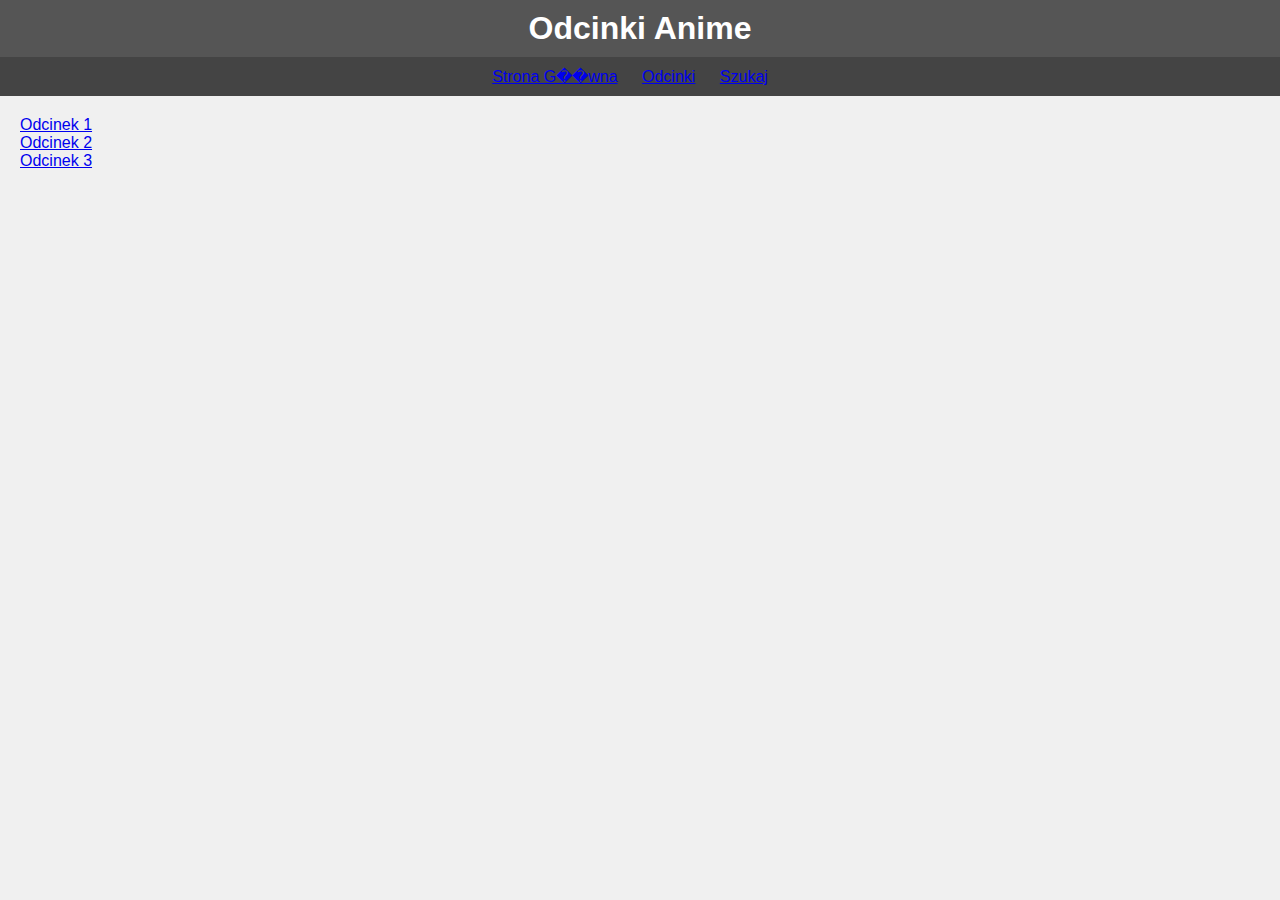
<file: play.html>
<!DOCTYPE html>
<html>
<head>
    <title>Odtwarzanie Odcinka</title>
    <link rel="stylesheet" type="text/css" href="css/styles.css">
    <script src="js/play.js"></script>
    <script src="js/animations.js"></script>
    <script src="js/interactions.js"></script>
</head>
<body>
    <header>
        <h1>Odtwarzanie Odcinka</h1>
    </header>
    <nav>
        <ul>
            <li><a href="index.html">Strona G��wna</a></li>
            <li><a href="episodes.html">Odcinki</a></li>
            <li><a href="search.html">Szukaj</a></li>
        </ul>
    </nav>
    <main>
        <video id="video-player" controls>
            <!-- �r�d�o wideo zostanie ustawione dynamicznie na podstawie parametru "id" -->
        </video>
    </main>
    <script src="js/play.js"></script>
</body>
</html>
</file>
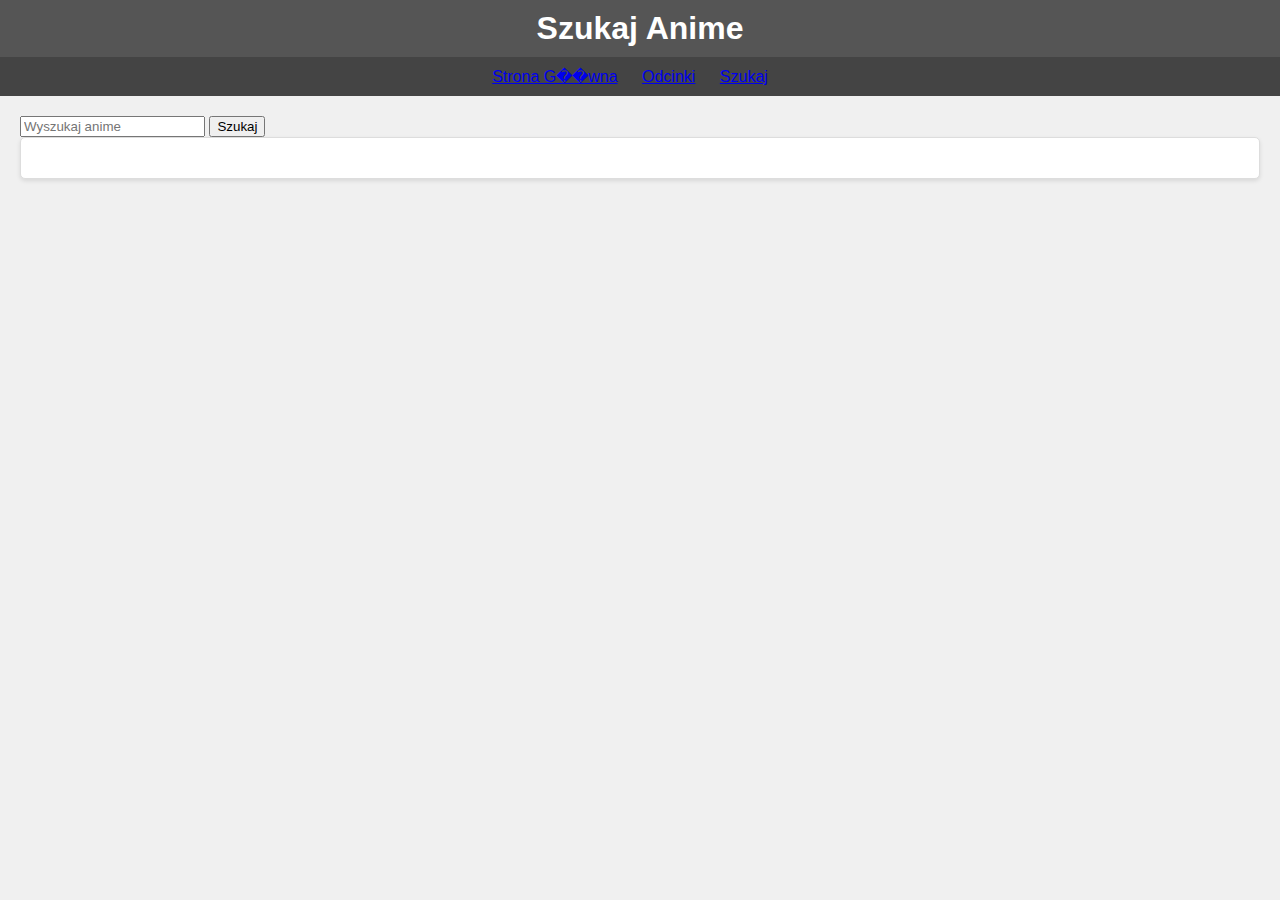
<file: search.html>
<!DOCTYPE html>
<html>
<head>
    <title>Szukaj Anime</title>
    <link rel="stylesheet" type="text/css" href="css/styles.css">
    <script src="js/search.js"></script>
    <script src="js/animations.js"></script>
    <script src="js/interactions.js"></script>
</head>
<body>
    <header>
        <h1>Szukaj Anime</h1>
    </header>
    <nav>
        <ul>
            <li><a href="index.html">Strona G��wna</a></li>
            <li><a href="episodes.html">Odcinki</a></li>
            <li><a href="search.html">Szukaj</a></li>
        </ul>
    </nav>
    <main>
        <form id="search-form">
            <input type="text" id="search-input" placeholder="Wyszukaj anime">
            <button type="submit">Szukaj</button>
        </form>
        <div id="search-results">
            <!-- Wyniki wyszukiwania b�d� wy�wietlane tutaj -->
        </div>
    </main>
    <script src="js/search.js"></script>
</body>
</html>
</file>
<file: css/styles.css>
/* Resetowanie domy�lnych styl�w przegl�darek */
body, h1, h2, h3, ul, li {
    margin: 0;
    padding: 0;
    list-style: none;
}

body {
    font-family: Arial, sans-serif;
    background-color: #f0f0f0;
}

header {
    background-color: #333;
    color: #fff;
    padding: 10px 0;
    text-align: center;
}

nav {
    background-color: #444;
    text-align: center;
}

    nav ul {
        padding: 10px 0;
    }

        nav ul li {
            display: inline;
            margin-right: 20px;
        }

main {
    padding: 20px;
}

/* Przyk�ad stylu dla elementu wynik�w wyszukiwania */
#search-results {
    background-color: #fff;
    padding: 20px;
    border: 1px solid #ddd;
    border-radius: 5px;
    box-shadow: 0 2px 4px rgba(0, 0, 0, 0.1);
}

/* Dodaj inne style, kt�re s� potrzebne na stronie */
</file>
